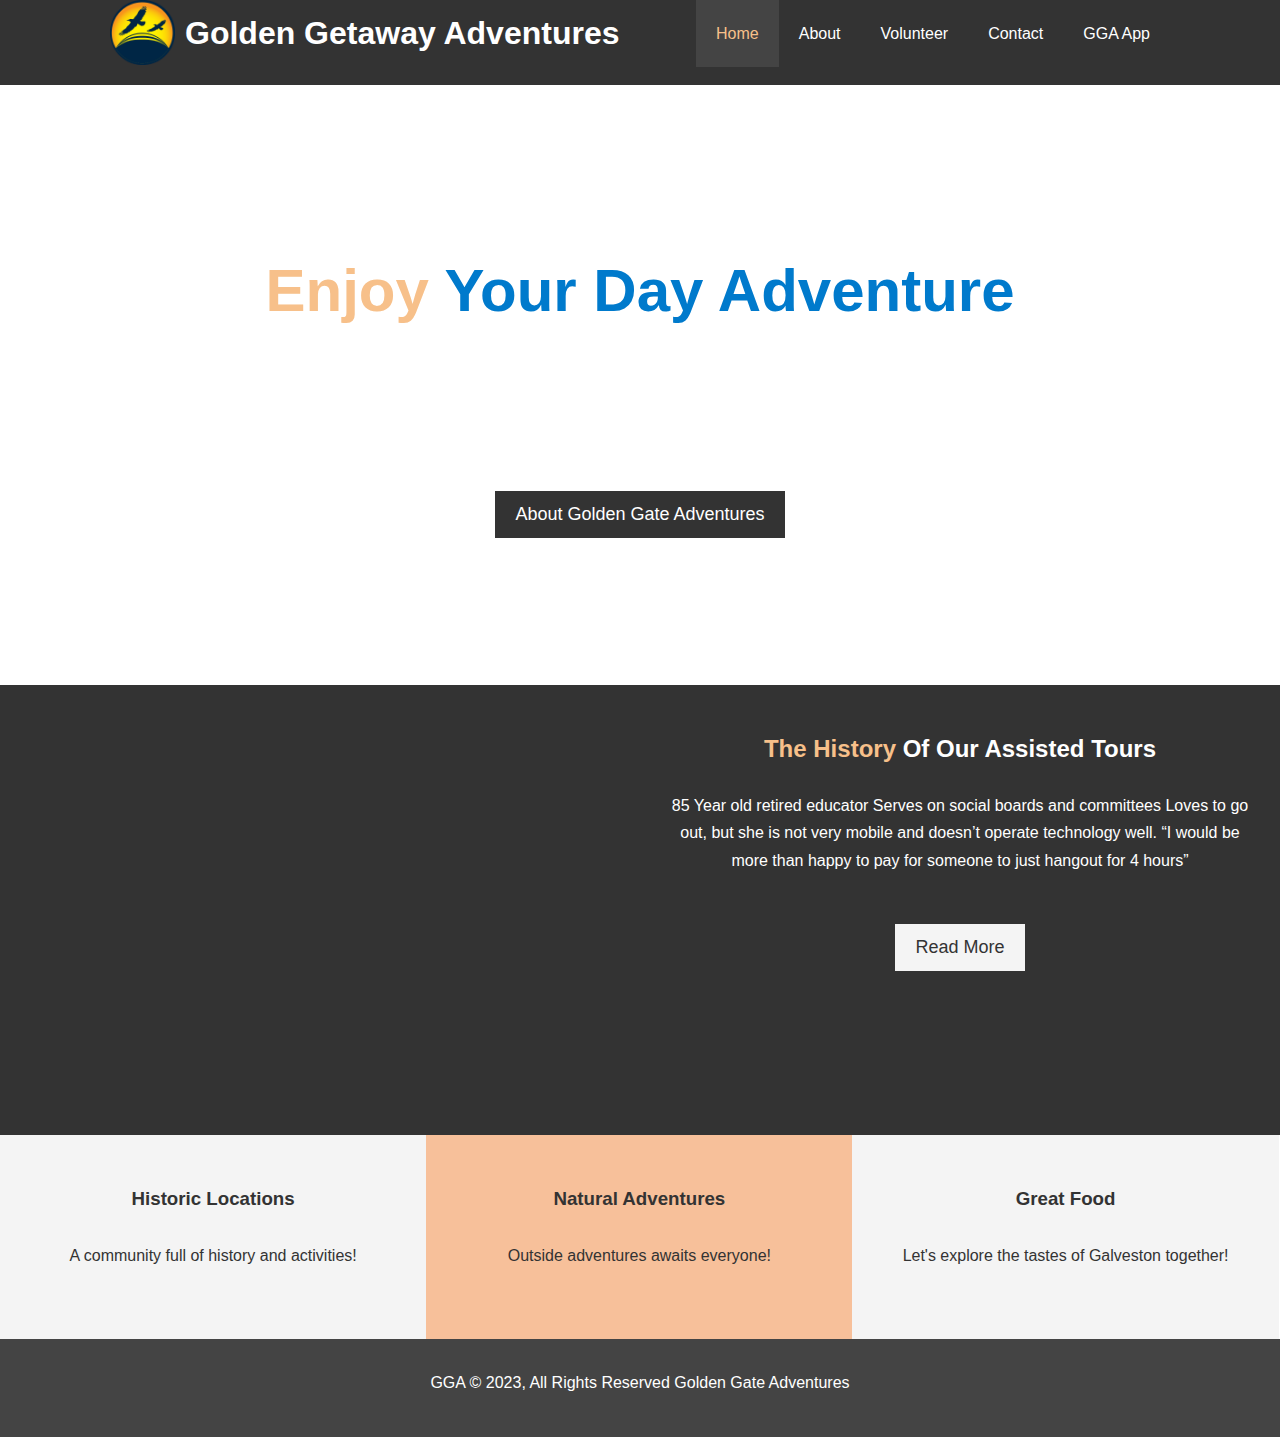
<file: index.html>
<!DOCTYPE html>
<html lang="en">
<head>
  <meta charset="UTF-8">
  <meta name="viewport" content="width=device-width, initial-scale=1.0";>
  <meta http-equiv="X-UA-Compatible" content="ie-edge">
  <meta name="description" content="Welcome to guided day tours for the elderly of Gaveston Texas">
  <meta name="keywords" content="html, css, JavaScript, Maomo, Gaveston, Elderly, Day tours, Hackathon">
  <link rel="shortcut icon" type="image/x-icon" href="favicon.ico">
  <link rel="stylesheet" href="https://cdnjs.cloudflare.com/ajax/libs/font-awesome/6.4.0/css/all.min.css" integrity="sha512-iecdLmaskl7CVkqkXNQ/ZH/XLlvWZOJyj7Yy7tcenmpD1ypASozpmT/E0iPtmFIB46ZmdtAc9eNBvH0H/ZpiBw==" crossorigin="anonymous" referrerpolicy="no-referrer" />
  <link rel="stylesheet" href="css/style.css">
  <link rel="stylesheet" media="screen and (max-width: 925px)" href="css/mobile.css">
  <title>Golden Getaway Adventures</title>
</head>
<body>
  <div class="menu-btn">
    <i class="fa-solid fa-bars fa-3x bg-white"></i>
  </div>
  <header>
    <nav id="navbar">
      <div class="container">
        <img src="/images/logo.png" class="logo" alt="2 eagles flying in the sunshine above waves">
        <h1 class="logo"><a href="index.html">Golden Getaway Adventures</a></h1>

          <ul class="main-menu">
            <li><a class="current" href="index.html">Home</a></li>
            <li><a href="about.html">About</a></li>
            <li><a href="volunteer.html">Volunteer</a></li>
            <li><a href="contact.html">Contact</a></li>
            <li><a href="https://goldengetawayadventuresapp.netlify.app/" target="_blank">GGA App</a></li>
          </ul>  
      </div>
    </nav>
    
    <div id="showcase">
      <div class="container">
        <div class="showcase-content">
        <h1><span class="text-primary">Enjoy</span> Your Day Adventure</h1>
          <p class="lead">Connecting. To provide senior citizens with a person to support their getaway.</p>
          <a class="btn" href="about.html">About Golden Gate Adventures</a>
        </div>
      </div>
    </div>
  </header>
  
  <section id="home-info" class="bg-dark">
    <div class="info-img"></div>
    <div class="info-content">
      <h2><span class="text-primary">The History</span> Of Our Assisted Tours</h2>
      <p>85 Year old retired educator
Serves on social boards and committees
Loves to go out, but she is not very mobile and doesn’t operate technology well.
“I would be more than happy to pay for someone to just hangout for 4 hours”</p>
      <a href="about.html" class="btn btn-light">Read More</a>
    </div>
  </section>
  
  <section id="featurs">
    <div class="box bg-light">
      <a href="https://www.visitgalveston.com/blog/15-historic-galveston-island-sites-everyone-should-see/" target="_blank"><i class="fa-solid fa-landmark fa-3x"></i>
      <h3>Historic Locations</h3>
      <p>A community full of history and activities!</p></a>
    </div>
    <div class="box bg-primary">
      <a href="https://www.visitgalveston.com/things-to-do/outdoor-activities/parks-nature-preserves/" target="_blank"><i class="fa-solid fa-tree fa-3x"></i>
      <h3>Natural Adventures</h3>
      <p>Outside adventures awaits everyone!</p></a>
    </div>
    <div class="box bg-light">
      <a href="https://houston.eater.com/maps/galveston-best-restaurants-where-to-eat" target="_blank"><i class="fa-solid fa-utensils fa-3x"></i>
      <h3>Great Food</h3>
      <p>Let's explore the tastes of Galveston together!</p></a>
    </div>
  </section>
  <div class="clr"></div>
  <footer class="main-footer">
    <p>GGA &copy; 2023, All Rights Reserved Golden Gate Adventures</p>
  </footer>
  <script src="/js/main.js"></script>
</body>
</html>
</file>
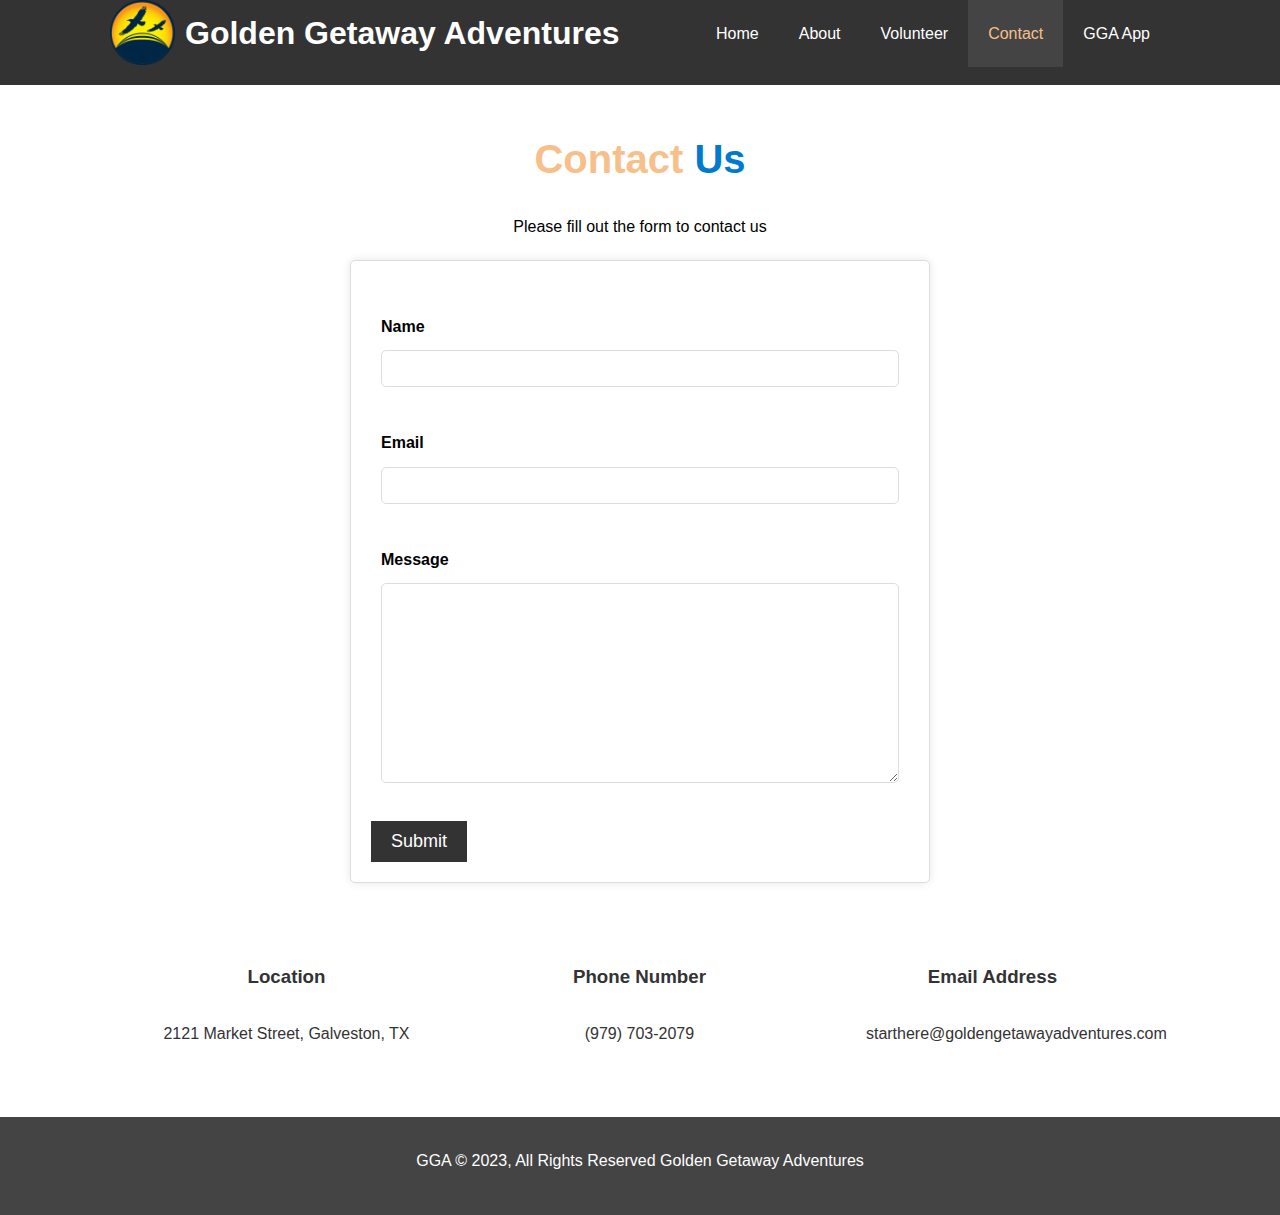
<file: contact.html>
<!DOCTYPE html>
<html lang="en">
<head>
  <meta charset="UTF-8">
  <meta name="viewport" content="width=device-width, initial-scale=1.0";>
  <meta http-equiv="X-UA-Compatible" content="ie-edge">
  <meta name="description" content="Welcome to guided day tours for the elderly of Gaveston Texas">
  <meta name="keywords" content="html, css, JavaScript, Maomo, Gaveston, Elderly, Day tours, Hackathon">
  <link rel="stylesheet" href="https://cdnjs.cloudflare.com/ajax/libs/font-awesome/6.4.0/css/all.min.css" integrity="sha512-iecdLmaskl7CVkqkXNQ/ZH/XLlvWZOJyj7Yy7tcenmpD1ypASozpmT/E0iPtmFIB46ZmdtAc9eNBvH0H/ZpiBw==" crossorigin="anonymous" referrerpolicy="no-referrer" />
  <link rel="shortcut icon" type="image/x-icon" href="favicon.ico">
  <link rel="stylesheet" href="css/style.css">
  <link rel="stylesheet" media="screen and (max-width: 925px)" href="css/mobile.css">
  <title>Contact Golden Getaway Adventures</title>
</head>
<body>
  <div class="menu-btn">
    <i class="fa-solid fa-bars fa-3x bg-white"></i>
  </div>
  <header>
    <nav id="navbar">
      <div class="container">
        <img src="/images/logo.png" class="logo" alt="2 eagles flying in the sunshine above waves">
        <h1 class="logo"><a href="index.html">Golden Getaway Adventures</a></h1>
          <ul class="main-menu">
            <li><a href="index.html">Home</a></li>
            <li><a href="about.html">About</a></li>
            <li><a href="volunteer.html">Volunteer</a></li>
            <li><a class="current" href="contact.html">Contact</a></li>
            <li><a href="https://goldengetawayadventuresapp.netlify.app/" target="_blank">GGA App</a></li>
          </ul>  
      </div>
    </nav>
   </header>
   
   <section id="contact-form" class="py-3">
     <container>
       <h1 class="l-heading"><span class="text-primary">Contact</span> Us</h1>
       <p>Please fill out the form to contact us</p>
       <form action="https://formspree.io/f/xzblyvar" method="POST">
         <div class="form-group">
           <label for="name">Name</label>
           <input type="text" name="name" id="name">
         </div>
         
         <div class="form-group">
           <label for="email">Email</label>
           <input type="email" name="email" id="email">
         </div>
         <div class="form-group">
           <label for="message">Message</label>
           <textarea name="message" id="message"></textarea>
         </div>
         <button type="submit" class="btn">Submit</button>
       </form>
     </container>
   </section>
   
   <sectoin id="contact-info" class="bg-dark">
     <div class="container">
       <div class="box">
      <a href="https://maps.app.goo.gl/UUTHXbJfGj6o4mpXA" target="_blank"><i class="fa-solid fa-book-open-reader fa-3x"></i>
      <h3>Location</h3>
      <p>2121 Market Street, Galveston, TX</p></a>
    </div>
    <div class="box">
      <i class="fa-solid fa-phone-flip fa-3x"></i>
      <h3>Phone Number</h3>
      <p>(979) 703-2079</p>
    </div>
    <div class="box">
      <i class="fa-solid fa-envelope fa-3x"></i>
      <h3>Email Address</h3>
      <p>starthere@goldengetawayadventures.com</p>
    </div>
     </div>
   </sectoin>  
  
  <footer class="main-footer">
    <p>GGA &copy; 2023, All Rights Reserved Golden Getaway Adventures</p>
  </footer>
  <script src="/js/main.js"></script>
</body>
</html>
</file>
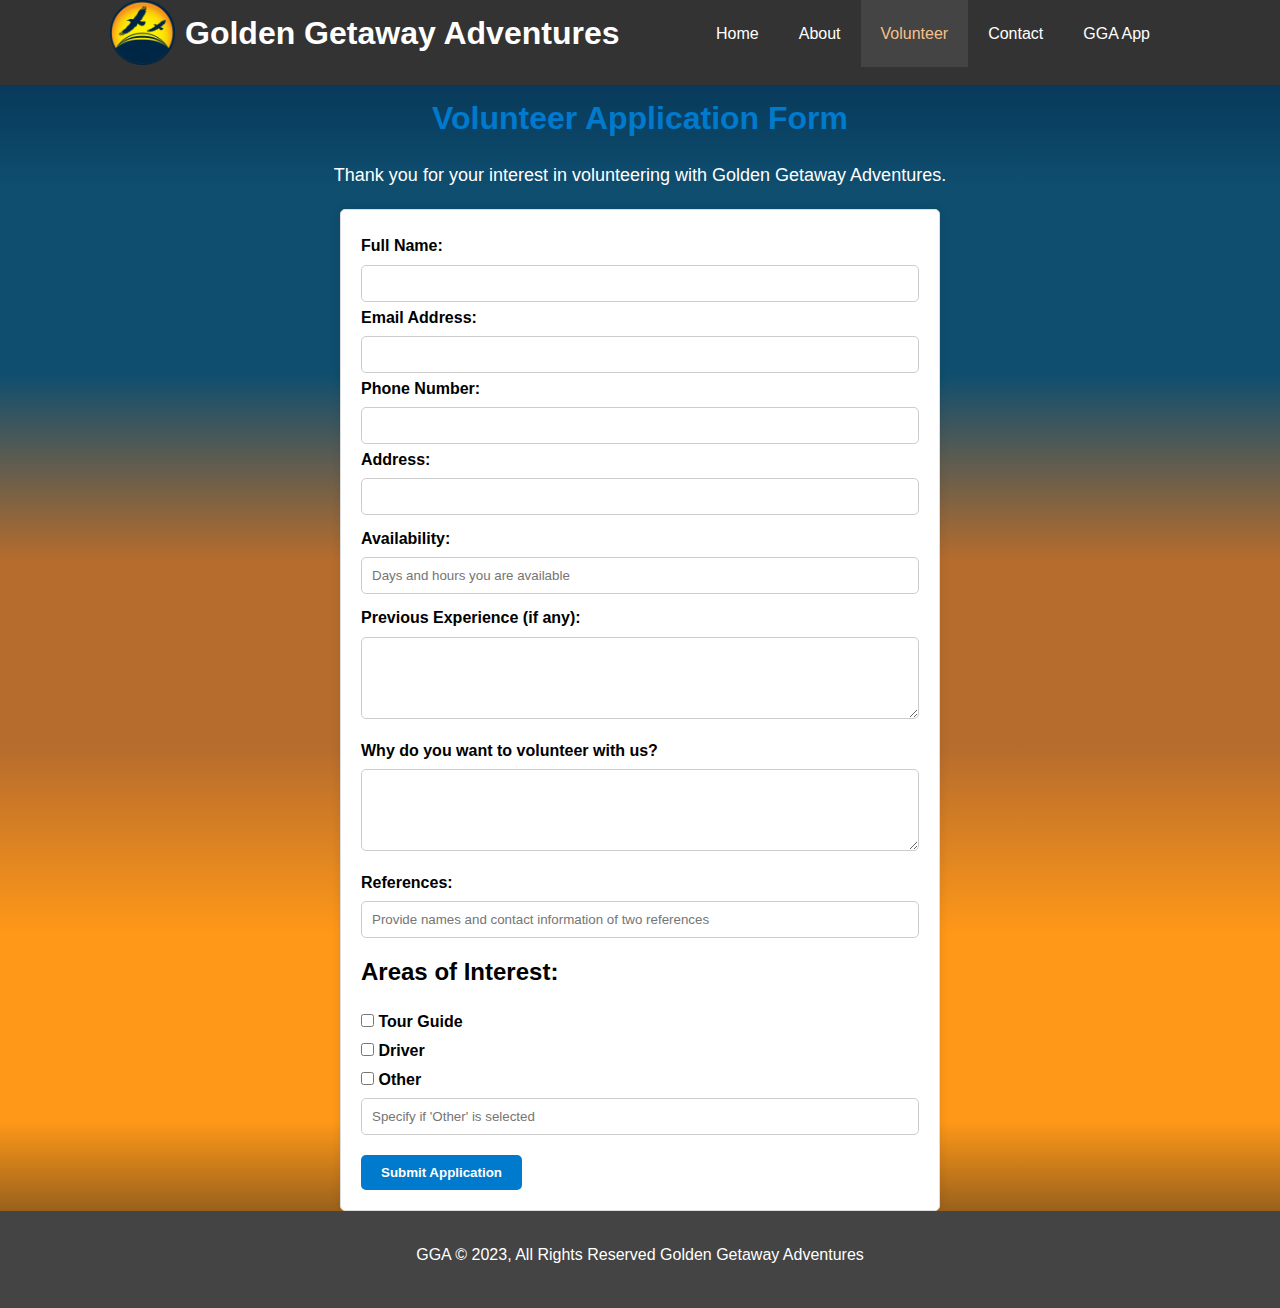
<file: volunteer.html>
<!DOCTYPE html>
<html lang="en">
<head>
  <meta charset="UTF-8">
  <meta name="viewport" content="width=device-width, initial-scale=1.0";>
  <meta http-equiv="X-UA-Compatible" content="ie-edge">
  <meta name="description" content="Welcome to guided day tours for the elderly of Gaveston Texas">
  <meta name="keywords" content="html, css, JavaScript, Maomo, Gaveston, Elderly, Day tours, Hackathon">
  <link rel="stylesheet" href="https://cdnjs.cloudflare.com/ajax/libs/font-awesome/6.4.0/css/all.min.css" integrity="sha512-iecdLmaskl7CVkqkXNQ/ZH/XLlvWZOJyj7Yy7tcenmpD1ypASozpmT/E0iPtmFIB46ZmdtAc9eNBvH0H/ZpiBw==" crossorigin="anonymous" referrerpolicy="no-referrer" />
  <link rel="shortcut icon" type="image/x-icon" href="favicon.ico">
  <link rel="stylesheet" href="css/style.css">
  <link rel="stylesheet" media="screen and (max-width: 925px)" href="css/mobile.css">
  <title>Volunteer Golden Getaway Adventures</title>
</head>
<body class="volunteer-bg">
  <div class="menu-btn">
    <i class="fa-solid fa-bars fa-3x bg-white"></i>
  </div>
  <header>
    <nav id="navbar">
      <div class="container">
        <img src="/images/logo.png" class="logo" alt="2 eagles flying in the sunshine above waves">
        <h1 class="logo"><a href="index.html">Golden Getaway Adventures</a></h1>
          <ul class="main-menu">
            <li><a href="index.html">Home</a></li>
            <li><a href="about.html">About</a></li>
            <li><a class="current" href="volunteer.html">Volunteer</a></li>
            <li><a href="contact.html">Contact</a></li>
            <li><a href="https://goldengetawayadventuresapp.netlify.app/" target="_blank">GGA App</a></li>
          </ul>  
      </div>
    </nav>
   </header>
   
   <h1>Volunteer Application Form</h1>
    <p class="txt-lg txt-white">Thank you for your interest in volunteering with Golden Getaway Adventures.</p>

    <form action="https://formspree.io/f/xzblyvar" method="POST">
        <label for="name">Full Name:</label>
        <input type="text" id="name" name="name" required>

        <label for="email">Email Address:</label>
        <input type="email" id="email" name="email" required>

        <label for="phone">Phone Number:</label>
        <input type="tel" id="phone" name="phone" required>

        <label for="address">Address:</label>
        <input type="text" id="address" name="address" required>

        <label for="availability">Availability:</label>
        <input type="text" id="availability" name="availability" placeholder="Days and hours you are available" required>

        <label for="experience">Previous Experience (if any):</label>
        <textarea id="experience" name="experience" rows="4" required></textarea>

        <label for="why_volunteer">Why do you want to volunteer with us?</label>
        <textarea id="why_volunteer" name="why_volunteer" rows="4" required></textarea>

        <label for="references">References:</label>
        <input type="text" id="references" name="references" placeholder="Provide names and contact information of two references" required>

        <h2 class="volunteer-experience">Areas of Interest:</h2>

        <label for="tour_guide">
            <input type="checkbox" id="tour_guide" name="interests" value="Tour Guide">
            Tour Guide
        </label>

        <label for="driver">
            <input type="checkbox" id="driver" name="interests" value="Driver">
            Driver
        </label>

        <label for="other">
            <input type="checkbox" id="other" name="interests" value="Other">
            Other
        </label>
        <input type="text" id="other_interest" name="other_interest" placeholder="Specify if 'Other' is selected">

        <input type="submit" value="Submit Application">
    </form>
  
  <footer class="main-footer">
    <p>GGA &copy; 2023, All Rights Reserved Golden Getaway Adventures</p>
  </footer>
  <script src="/js/main.js"></script>
</body>
</html>
</file>
<file: css/mobile.css>
#navbar {
    padding-top: 20px;
  }

  #navbar .logo {
    float: left;
    margin-right: 10px;
    height: 65px;
  }
  
  #navbar ul,
  #navbar ul li {
    float: none;
  }
  
  #navbar ul li a {
    padding: 5px;
    border-bottom: #444 dotted 1px;
  }

/* === hamburger menu === */
  .menu-btn {
    display: block;
    margin-right: 20px;
  }
    
  .menu-btn:hover {
     opacity: 0.45;
  }
    
  .main-menu {
     display: block;
     position: absolute;
     top: 0;
     left: 0;
     background: #333;
     width: 50%;
     height: 100%;
     border-right: #ccc 1px solid;
     opacity: 0.7;
     margin-top: 70px;
     padding: 30px;
     transform: translateX(-500px);
     transition: transform 0.5s ease-in-out;
  }

  ul.main-menu.show {
    transform: translateX(-20px);
  }

  ul.main-menu li {
     padding: 10px;
     border-bottom: #ccc solid 1px;
     font-size: 14px;
  }
    
  ul.main-menu li:last-child {
    border-bottom: 0;
  }
  
  .main-menu.show {
    transform: translateX(50px);
  }
  
  /* Showcase */
  #showcase .showcase-content {
    padding-top: 70px;
    padding-bottom: 30px
  }

  #showcase .showcase-content a {
    margin-top: 8px;
  }
  
  /* Home Info */
  #home-info .info-img {
    display: none;
  }
  
  #home-info .info-content {
    float: none;
    width: 100%;
    height: 100%;
  }
   
  /* Boxes */
  .box {
    float: none;
    width: 100%;
  } 
  
  /* About Info */
  #about-info .info-right,
  #about-info .info-left {
    float: none;
    width: 100%;
  }
  
  #about-info .info-right img {
    margin-top: 30px;
  }
  
  .l-heading {
    text-align: center;
  }
  
  /* Contact */
  #contact-info .box {
    border-bottom: #444 dotted 1px;
  }
</file>
<file: css/style.css>
/* Reset */
* {
    margin: 0;
    padding: 0;
    box-sizing: border-box;
  }
  
  /* Main Styling */
  body {
     font-family: Arial, Helvetica, sans-serif, sans-serif;
     line-height: 1.7em;
     user-select: none;
  }

  a {
    color: #333;
    text-decoration: none;
  }

  a:hover {
    color: #70d6ff;
  }

  h1, h2, h3 {
    padding-bottom: 20px;
  }

  p {
    margin: 10px 0;
  }
  
  /* Utility classes */
  .container {
    margin: auto;
    max-width: 1100px;
    overflow: auto;
    padding: 0 20px;
  }
  
  .text-primary {
    color: #f7c08a;
  }

  .txt-white { color: white; }
  
  .lead {
    font-size: 20px;
  }

  .txt-lg {
    font-size: 18px;
  }

 /* buttons */
  .btn {
    display: inline-block;
    font-size: 18px;
    color: #fff;
    background: #333;
    padding: 10px 20px;
    border: none;
    cursor: pointer;
  }
  .btn:hover {
    background: #f7c08a;
    color: #333;
  }
  .btn-light {
    background: #f4f4f4;
    color: #333;
  }
 .bg-white {
     color: white;
 }
  .bg-dark {
    background: #333;
    color: #fff;
  }
  .bg-light {
    background: #f4f4f4;
    color: #333;
  }
  .bg-primary {
    background: #f7c09a;
    color: #333;
  }

  .menu-btn {
    cursor: pointer;
    position: absolute;
    top: 20px;
    right: 50px;
    z-index: 2;
    display: none;
  }

  .clr {
    clear: both;
  }
  
  .l-heading {
    font-size: 40px;
    line-height: 1.2;
  }
  
  /* Padding */
  .py-1 { padding: 10px 0; }
  .py-2 { padding: 20px 0; }
  .py-3 { padding: 30px 0; }
  
  /* Navbar */
  #navbar {
    background: #333;
    color: #fff;
    overflow: auto;
  }
  #navbar a {
    color: #fff;
  }
  #navbar .logo {
    float: left;
    margin-right: 10px;
    height: 65px;
  }
  #navbar ul {
    list-style: none;
    float: right;
  }
  #navbar ul li {
    float: left;
  }
  #navbar ul li a {
    display: block;
    padding: 20px;
    text-align: center;
  }
  #navbar ul li a:hover,
  #navbar ul li a.current{
    background: #444;
    color: #f7c08a;
  }
  
  /* Showcase */
  #showcase {
    background: url("https://images.pexels.com/photos/462023/pexels-photo-462023.jpeg?auto=compress&cs=tinysrgb&w=1260&h=750&dpr=2") no-repeat center center/cover;
    height: 600px;
  }
  #showcase .showcase-content {
    color: #fff;
    text-align: center;
    padding-top: 150px;
  }
  #showcase .showcase-content h1 {
    font-size: 60px;
    line-height: 1.2em;
  }
  #showcase .showcase-content p {
    padding: 20px;
    line-height: 1.7em;
  }

  #showcase .showcase-content a {
    margin-top: 40px;
  }
  
  /* Home Infro */
  #home-info {
    height: 450px;
  }
  #home-info .info-img {
    float: left;
    width: 50%;
    background: url("https://images.pexels.com/photos/2586537/pexels-photo-2586537.jpeg?auto=compress&cs=tinysrgb&w=1260&h=750&dpr=2") no-repeat center center/cover;
    min-height: 100%;
  }
  #home-info .info-content {
    float: right;
    width: 50%;
    height: 100%;
    text-align: center;
    padding: 50px 30px;
    overflow: hidden;
  }
  #home-info .info-content p {
    padding-bottom: 30px;
  }
  
  /* Features */
  .box {
    float: left;
    width: 33.3%;
    padding: 50px;
    text-align: center;
    color: #333;
  }
  .box i {
    margin-bottom: 10px;
  }
  
  /* About Info */
  #about-info .info-right {
    float: right;
    width: 50%;
    min-height: 100%;
  }
  #about-info .info-right img {
    display: block;
    margin: auto;
    width: 70%;
    border-radius: 50%;
  }
  #about-info .info-left {
    float: left;
    width: 50%;
    min-height: 100%;
  }  
  
  /* Testimonials */
  #testimonial {
    height: 100%;
   /*  background: url("../img/test-bg.jpg") no-repeat center center/cover; */
    background: url("https://images.pexels.com/photos/4827563/pexels-photo-4827563.jpeg?auto=compress&cs=tinysrgb&w=1260&h=750&dpr=1") no-repeat center center/cover;
    padding-top: 100px;
  }
  #testimonial h2 {
    color: #fff;
    text-align: center;
    padding-bottom: 50px;
  }
  #testimonial .testimonial {
    padding: 20px;
    margin-bottom: 40px;
    border-radius: 5px;
    opacity: 0.9;
  }
  #testimonial .testimonial img {
    width: 100px;
    height: 100px;
    float: left;
    margin-right: 20px;
    border-radius: 50%;
  }
  #testimonial .testimonial p {
    text-align: center;
  }
  
  /* Contact Form */
  #contact-form,
  .form-group {
    max-width: 600px;
    margin: 20px auto;
    padding: 10px;
  }
  #contact-form label {
    display: block;
    margin-bottom: 5px;
  }
  #contact-form input,
  #contact-form textarea {
    width: 100%;
    padding: 10px;
    border: 1px #ddd solid;
  }
  #contact-form textarea {
    height: 200px;
  }
  #contact-form input:focus,
  #contact-form textarea:focus {
    outline: none;
    border-color: #f7c08a;
  }
  
  /* Footer */
  .main-footer {
    text-align: center;
    background: #444;
    color: #fff;
    padding: 20px;
  }

  /* Volunteer section */
  .volunteer-bg {
    font-family: Arial, sans-serif;
    margin: 0;
    padding: 0;
    background: linear-gradient(
        to bottom, 
        #012849, 
        #0f4e6f, 
        #0f4e6f, 
        #B66C2D, 
        #B66C2D, 
        #FF9818, 
        #FF9818, 
        #2A2520)
}

h1 {
    text-align: center;
    color: #007acc;
    margin-top: 20px;
}

p {
    text-align: center;
    margin-bottom: 20px;
}

.volunteer-experience {
    margin-top: 20px;
}

form {
    background-color: #ffffff;
    max-width: 600px;
    margin: 0 auto;
    padding: 20px;
    border: 1px solid #ddd;
    border-radius: 5px;
    box-shadow: 0px 0px 10px rgba(0, 0, 0, 0.1);
}

label {
    display: block;
    margin-top: 2px;
    font-weight: bold;
}

input[type="text"],
input[type="email"],
input[type="tel"],
textarea {
    width: 100%;
    padding: 10px;
    margin-top: 5px;
    border: 1px solid #ccc;
    border-radius: 5px;
    font-family: Arial, sans-serif;
}

textarea {
    resize: vertical;
}

label[for="availability"],
label[for="experience"],
label[for="why_volunteer"],
label[for="references"] {
    margin-top: 10px;
}

input[type="checkbox"] {
    margin-top: 5px;
}

input[type="submit"] {
    background-color: #007acc;
    color: #fff;
    padding: 10px 20px;
    border: none;
    border-radius: 5px;
    cursor: pointer;
    font-weight: bold;
    margin-top: 20px;
}

input[type="submit"]:hover {
    background-color: #005b9e;
}
</file>
